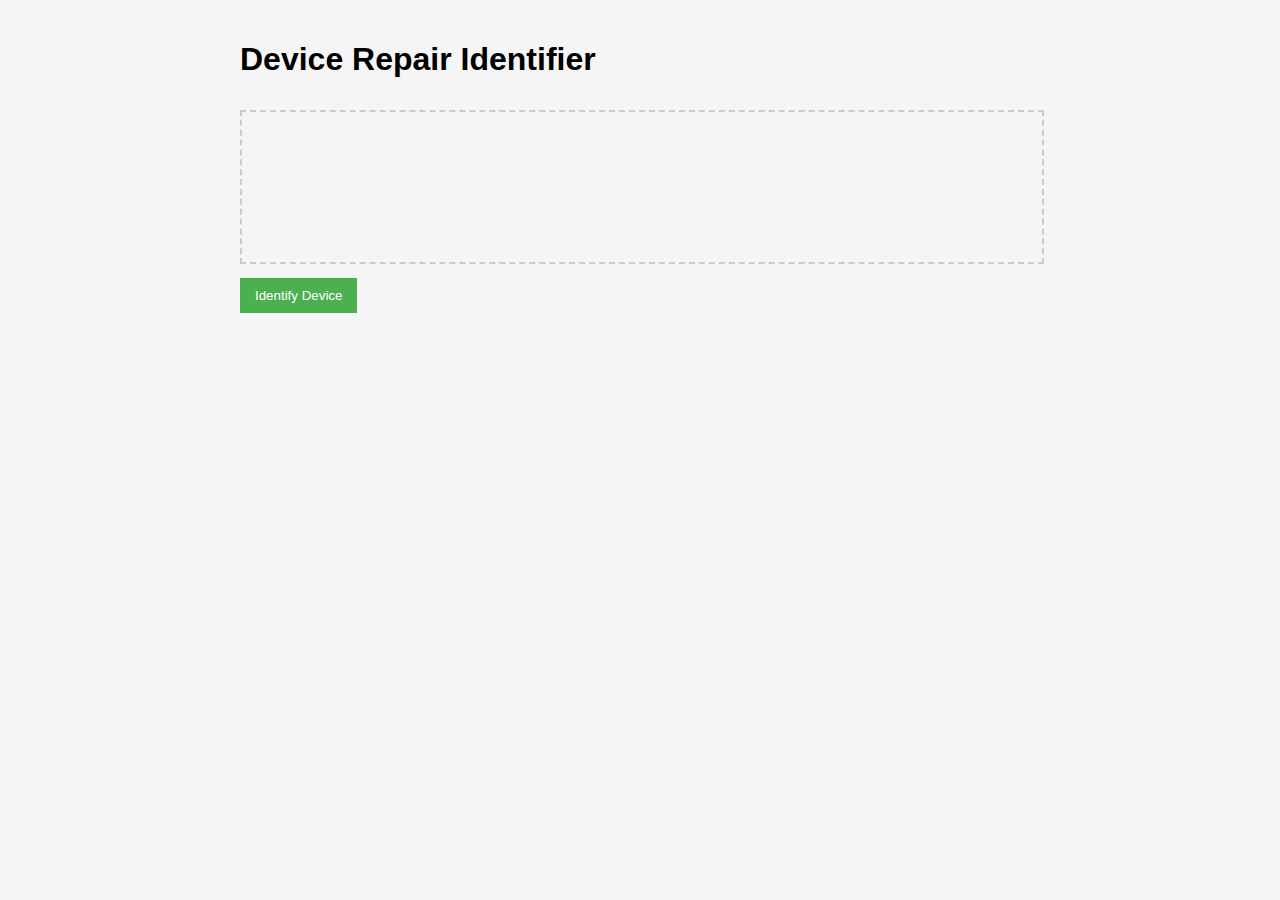
<file: index.html>
<!DOCTYPE html>
<html>
<head>
    <title>Electronics Repair Assistant</title>
    <link rel="stylesheet" href="styles.css">
    <meta name="viewport" content="width=device-width, initial-scale=1.0, maximum-scale=1.0, user-scalable=no">
</head>
<body>
    <h1>Device Repair Identifier</h1>
    <video id="camera" autoplay playsinline></video>
    <button id="captureBtn">Identify Device</button>
    <div id="result"></div>
    <script src="app.js"></script>
</body>
</html>
</file>
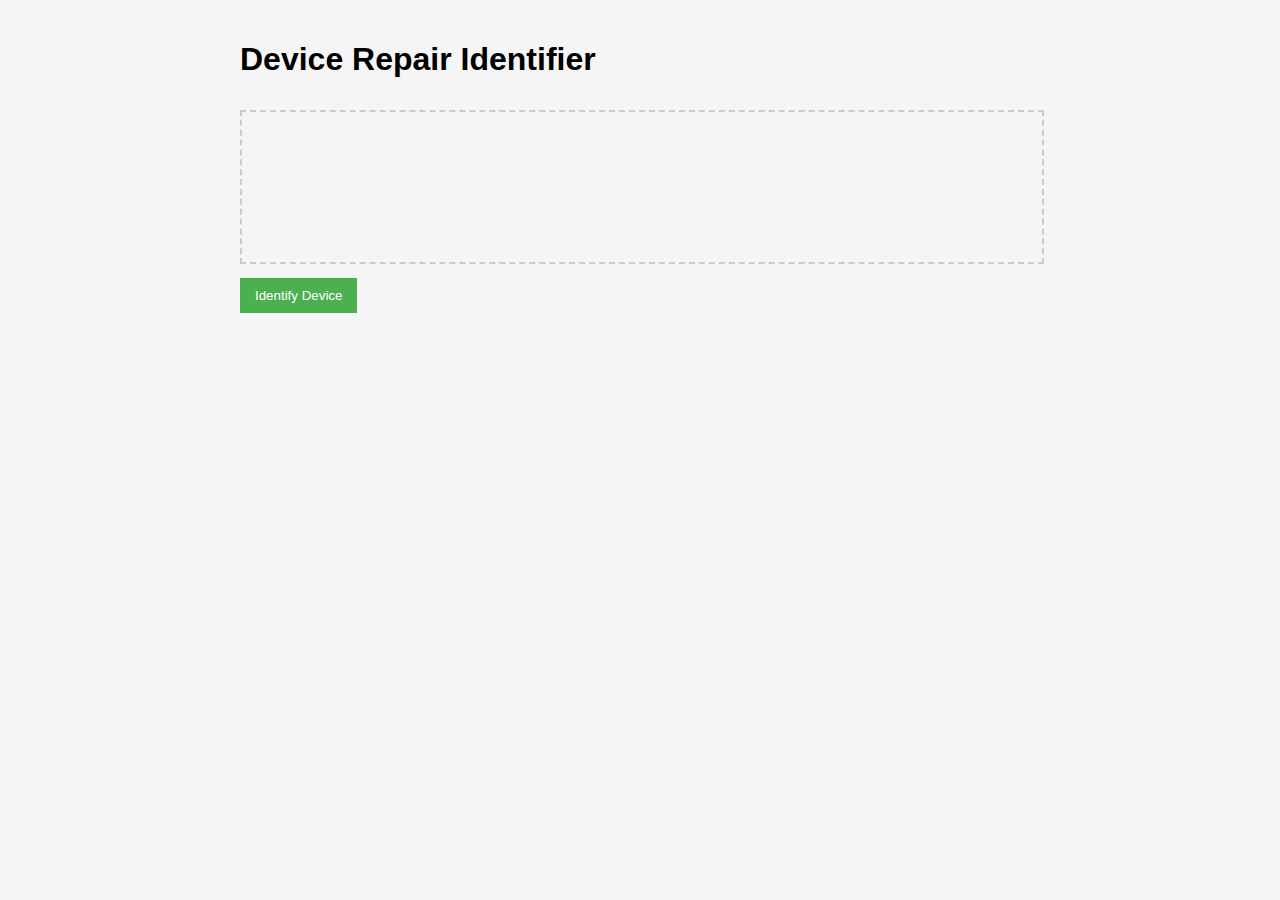
<file: deepseek_html_20250610_2a0593.html>
<!DOCTYPE html>
<html>
<head>
    <title>Electronics Repair Assistant</title>
    <link rel="stylesheet" href="styles.css">
</head>
<body>
    <h1>Device Repair Identifier</h1>
    <video id="camera" autoplay playsinline></video>
    <button id="captureBtn">Identify Device</button>
    <div id="result"></div>
    <script src="app.js"></script>
</body>
</html>
</file>
<file: styles.css>
body {
    font-family: Arial, sans-serif;
    max-width: 800px;
    margin: 0 auto;
    padding: 20px;
}
#camera {
    width: 100%;
    border: 2px dashed #ccc;
    margin: 10px 0;
}
button {
    padding: 10px 15px;
    background: #4285f4;
    color: white;
    border: none;
    cursor: pointer;
}
body {
    background: #f5f5f5;
    font-family: 'Segoe UI', sans-serif;
}
button {
    background: #4CAF50;
    transition: all 0.3s;
}
button:hover {
    transform: scale(1.05);
}
/* Guide List Styles */
.guide-list {
  list-style: none;
  padding: 0;
  margin-top: 15px;
}

.guide-list li {
  background: white;
  margin-bottom: 10px;
  padding: 12px;
  border-radius: 8px;
  box-shadow: 0 2px 4px rgba(0,0,0,0.1);
}

.guide-title {
  display: block;
  font-weight: bold;
  color: #0066cc;
}

.guide-difficulty {
  display: block;
  font-size: 0.8em;
  color: #666;
}

.loading, .error {
  padding: 15px;
  background: #f8f8f8;
  border-radius: 8px;
  text-align: center;
}

.error {
  background: #ffebee;
  color: #d32f2f;
}
.guide-viewer {
    width: 100%;
    height: 80vh;
    display: flex;
    flex-direction: column;
}

.guide-iframe {
    border: none;
    flex-grow: 1;
    margin: 10px 0;
    background: white;
    box-shadow: 0 2px 10px rgba(0,0,0,0.1);
}

.guide-list {
    list-style: none;
    padding: 0;
}

.guide-list li {
    margin: 8px 0;
}

.guide-list button {
    width: 100%;
    padding: 12px;
    text-align: left;
    background: white;
    border: 1px solid #ddd;
    border-radius: 8px;
    cursor: pointer;
}
/* Add to your styles.css */
.guide-container {
    width: 100%;
    height: 80vh;
    display: flex;
    flex-direction: column;
}

.guide-iframe {
    border: none;
    flex-grow: 1;
    margin-top: 10px;
    background: white;
    border-radius: 8px;
    box-shadow: 0 2px 10px rgba(0,0,0,0.1);
}

.guide-actions {
    display: flex;
    gap: 10px;
    margin-bottom: 10px;
}

.guide-actions button {
    padding: 8px 12px;
    background: #f0f0f0;
    border: none;
    border-radius: 4px;
}

.repair-buttons {
    display: grid;
    gap: 10px;
    grid-template-columns: repeat(auto-fill, minmax(200px, 1fr));
}

.repair-btn {
    padding: 12px;
    background: white;
    border: 1px solid #ddd;
    border-radius: 8px;
    text-align: left;
    cursor: pointer;
    transition: all 0.2s;
}

.repair-btn:hover {
    background: #f8f8f8;
    transform: translateY(-2px);
    box-shadow: 0 2px 5px rgba(0,0,0,0.1);
}

.guide-list button:hover {
    background: #f5f5f5;
}
</file>
